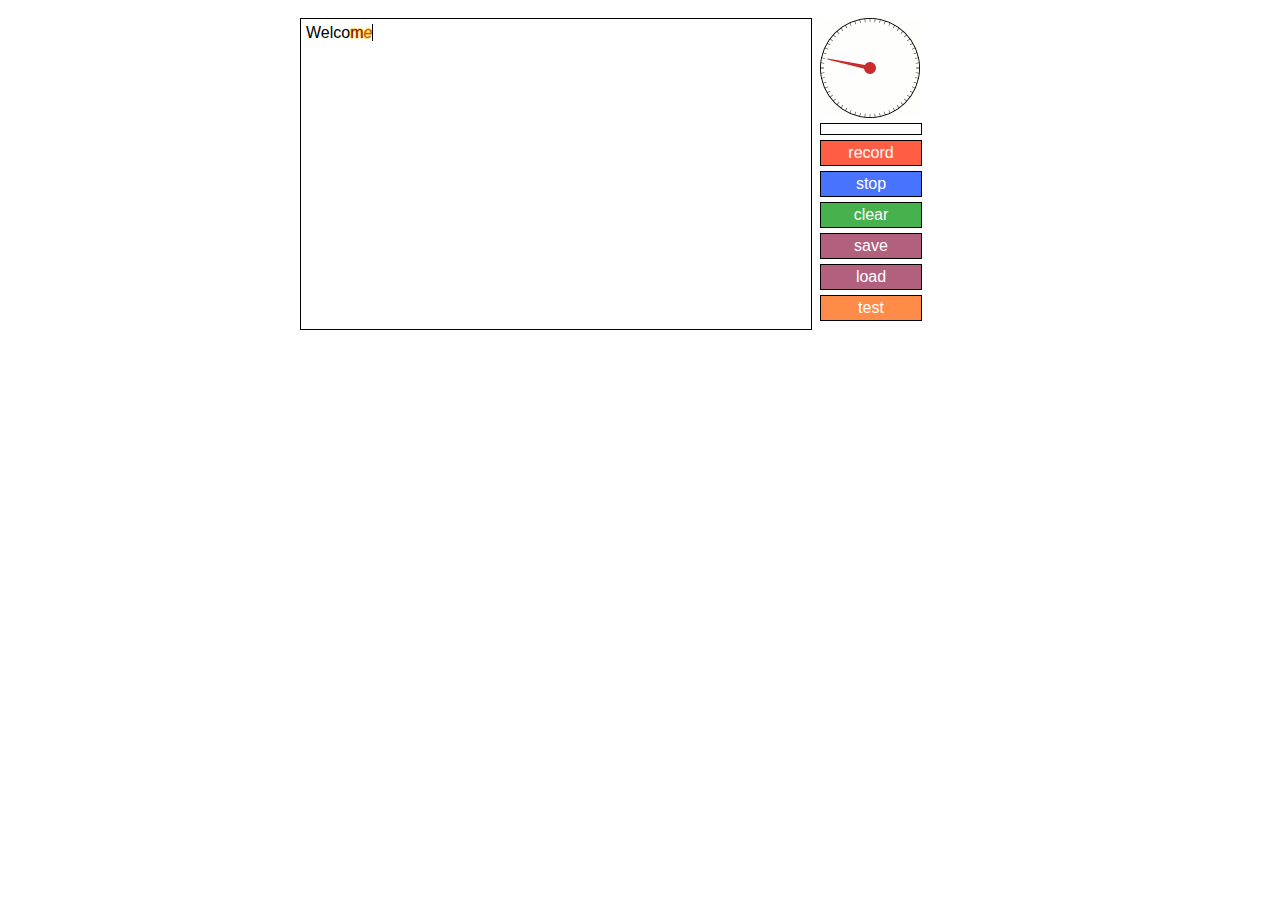
<file: index.html>
<!DOCTYPE HTML PUBLIC "-//W3C//DTD HTML 4.01//EN" "http://www.w3.org/TR/html4/strict.dtd">
<html>
<head>
	<title>Typing Test</title>
	<link rel="stylesheet" href="style.css">
	<!--[if IE 6]><link rel="stylesheet" href="style.ie6.css"><![endif]-->
</head>
<body>
	<div id="wrapper">
		<div id="box"><span id="cursor"></span></div>
		<div id="testbox" style="display: none"></div>
		<div id="toolbox">
			<div id="speedometer"></div>
			<div id="keycode"></div>
			<a href="#" class="button" id="record">record</a>
			<a href="#" class="button" id="play">play</a>
			<a href="#" class="button" id="clear">clear</a>
			<a href="#" class="button" id="save">save</a>
			<a href="#" class="button" id="load">load</a>
			<a href="#" class="button" id="test">test</a>
		</div>
	</div>
	<script type="text/javascript" src="minilib.js"></script>
	<script type="text/javascript" src="typingtest.js"></script>
	<script type="text/javascript" >
		TypingTest.init();
		TypingTest.setTest('HTML, an initialism of HyperText Markup Language, is the predominant markup language for web pages. It provides a means to describe the structure of text-based information in a document.');
	</script>
</body>
</html>
</file>
<file: style.css>
body {
	font-family: sans-serif;
}

#wrapper {
	position: relative;
	width: 700px;
	margin-left: auto;
	margin-right: auto;
}

#box {
	position: absolute;
	left: 10px;
	top: 10px;
	width: 500px;
	height: 300px;
	border: 1px solid black;
	padding: 5px;
	overflow: auto;
}

#testbox {
	position: absolute;
	left: 10px;
	top: 330px;
	width: 500px;
	height: 300px;
	border: 1px solid black;
	padding: 5px;
}

#testbox span {
/*  background-color: #A6CBFF; */
 	background-color: #66ADFF;
 	color: white;
}

#box span.typo {
	background: red;
	color: white;
}

#box span.char {
	color: #8B0303;
	text-shadow: -1px 0 #FFD54D, 0 1px #FFD54D, 1px 0 #FFD54D, 0 -1px #FFD54D;
}

#box span.char + span.char {
	color: #D64D1C;
	font-style: italic;
}

#box span.char + span.char + span.char + span.char {
	color: #FFBC05;
}

#box span.erased {
	color: #D0D0D0;
}

#cursor {
	border-right: 1px solid black;
}

#toolbox {
	position: absolute;
	left: 530px;
	top: 10px;
}

#keycode {
	border: 1px solid black;
	padding: 5px;
	text-align: center;
}

#speedometer{
	width: 100px;
	height: 100px;
	line-height: 100px;
	text-align: center;
	font-size: 25px;
	margin-bottom: 5px;
}

#speedometer {
	background-image: url('speedometer.png');
}

#keycode {
	border: 1px solid black;
}

#toolbox a.button {
	display: block;
	margin-top: 5px;
	width: 100px;
	color: white;
	text-decoration: none;
	text-align: center;
	padding: 3px 0;
	border: 1px solid black;
}

a.button:hover {
	font-weight: bold;
}

#record {
	background: #FF5E45;
}

#play {
	background: #4873FF;
}

#clear {
	background: #47B14E;
}

#save, #load {
	background: #B1607D;
}

#test {
	background: #FF8B48;
}

div.message {
	position: absolute;
	width: 300px;
	height: 150px;
	border: 1px solid black;
	background: #E7DD73;
	top: 100px;
	left: 100px;
}

div.message a.close {
	position: absolute;
	right: 5px;
	top: 3px;
	text-decoration: none;
	color: black;
	padding: 2px;
}

div.message a.close:hover {
	background: black;
	color: white;
}

div.message div.info {
	position: absolute;
	top: 30px;
	left: 5px;
	right: 5px;
	bottom: 10px;
	background: #FAFFA4;
	padding: 5px;
	overflow: auto;
	font-family: monospace;
	font-size: 10px;
}
</file>
<file: style.ie6.css>
#box span.char {
	color: red;
}

#box span.erased {
	color: #CCCCCC;
}
</file>
